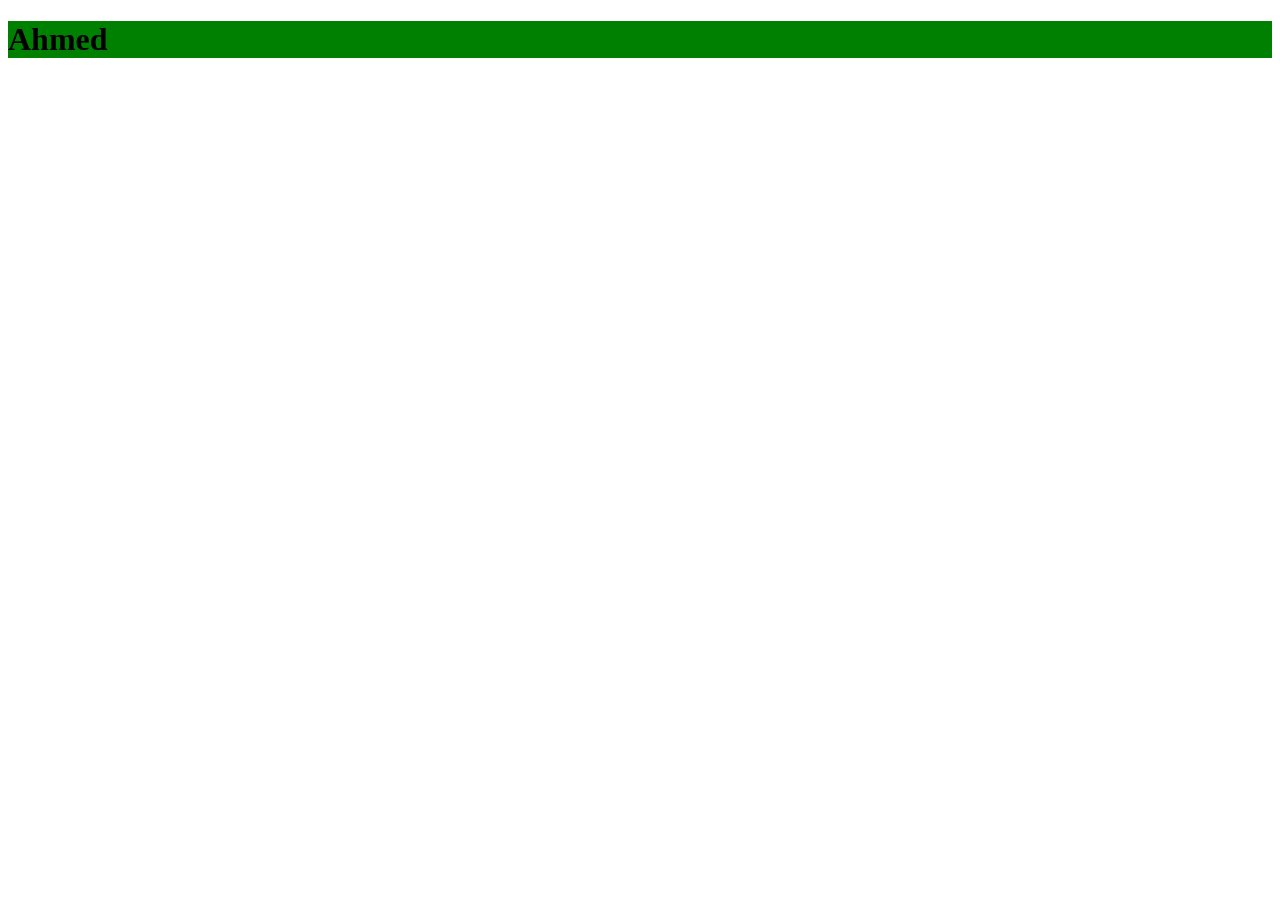
<file: index.html>
<!DOCTYPE html>
<html lang="en">
<head>
    <meta charset="UTF-8">
    <meta name="viewport" content="width=device-width, initial-scale=1.0">
    <title>Document</title>
    <link rel="stylesheet" href="style.css">
</head>
<body>
    <div>
        <h1 class="style">Ahmed</h1>
    </div>
</body>
</html>
</file>
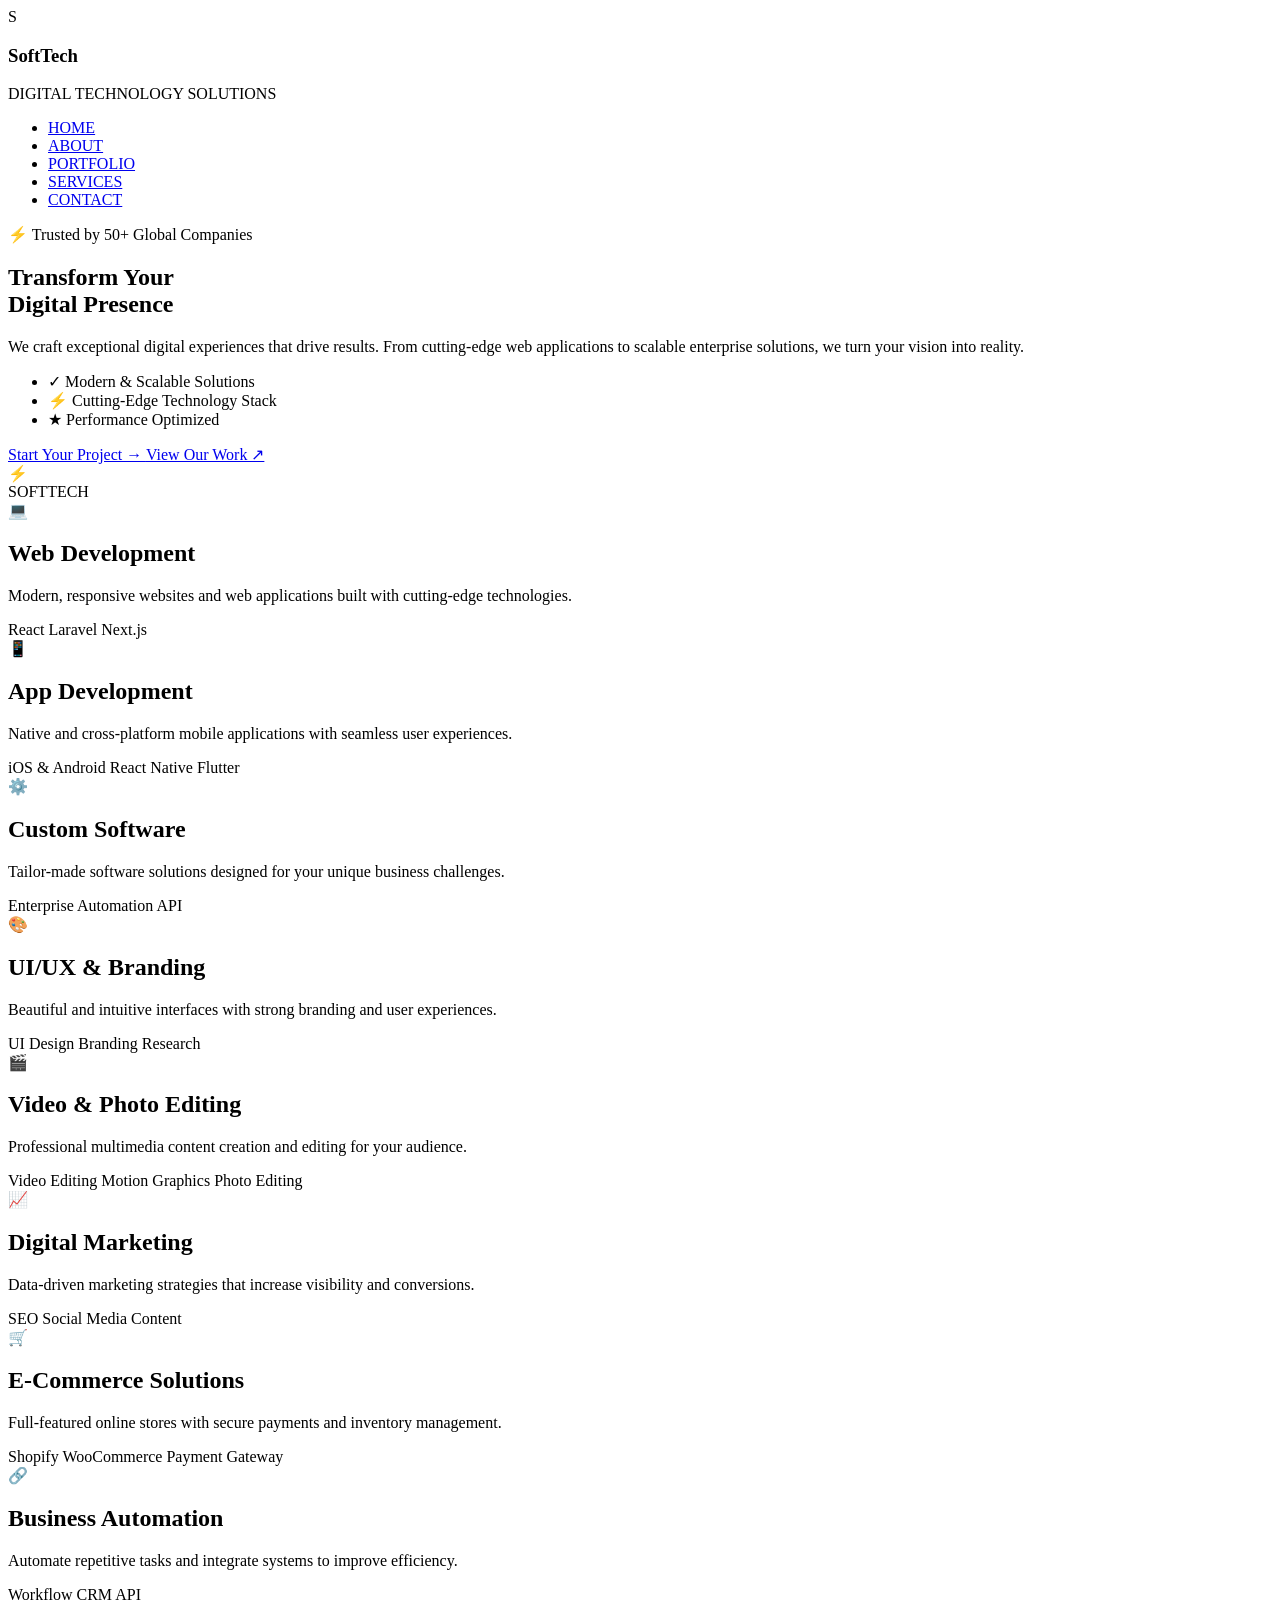
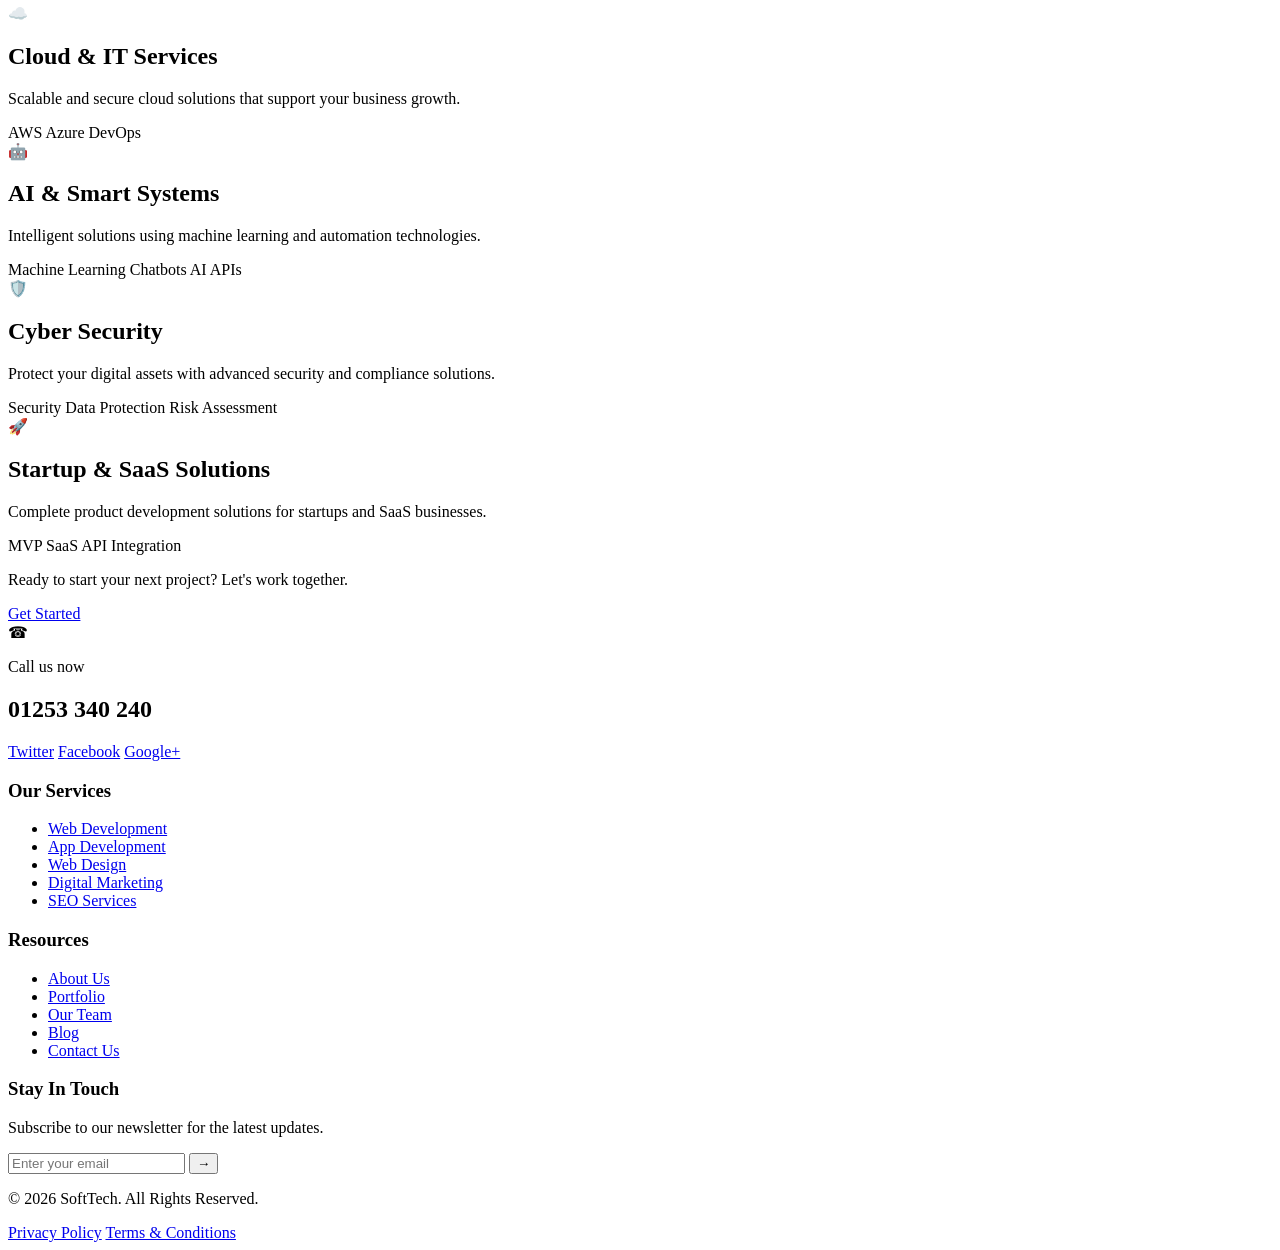
<file: inam.html>
<!doctype html>
<html lang="en">
  <head>
    <meta charset="UTF-8" />
    <meta name="viewport" content="width=device-width, initial-scale=1.0" />
    <title>Document</title>
  </head>
  <body>
    <nav class="navbar"></nav>
    <!-- ================= NAVBAR ================= -->

    <header>

        <div class="logo">

            <div class="logo-icon">
                S
            </div>

            <div class="logo-text">
                <h3>SoftTech</h3>
                <span>DIGITAL TECHNOLOGY SOLUTIONS</span>
            </div>

        </div>

        <nav>
            <ul>
                <li><a href="#" class="active">HOME</a></li>
                <li><a href="#">ABOUT</a></li>
                <li><a href="#">PORTFOLIO</a></li>
                <li><a href="#">SERVICES</a></li>
                <li><a href="#">CONTACT</a></li>
            </ul>
        </nav>

    </header>
    <body class="main body">
      <section class="hero section">
        <div class="hero content">
                <div class="hero-content">

                    <div class="badge">
                        ⚡ Trusted by 50+ Global Companies
                    </div>

                    <h1>
                        Transform Your
                        <br>
                        <span>Digital Presence</span>
                    </h1>

                    <p>
                        We craft exceptional digital experiences that drive
                        results. From cutting-edge web applications to scalable
                        enterprise solutions, we turn your vision into reality.
                    </p>

                    <!-- Features -->

                    <ul class="features">

                        <li>
                            <span>✓</span>
                            Modern & Scalable Solutions
                        </li>

                        <li>
                            <span>⚡</span>
                            Cutting-Edge Technology Stack
                        </li>

                        <li>
                            <span>★</span>
                            Performance Optimized
                        </li>

                    </ul>


                    <!-- Buttons -->

                    <div class="hero-buttons">

                        <a href="#">
                            Start Your Project →
                        </a>

                        <a href="#">
                            View Our Work ↗
                        </a>

                    </div>

                </div></div>
        <div class="hero image">  <div class="hero-visual">

                    <!-- Laptop -->

                    <div class="laptop">

                        <div class="laptop-screen">

                            <div class="screen-content">
                            </div>

                        </div>

                        <div class="laptop-base">
                        </div>

                    </div>


                    <!-- Dots -->

                    <div class="dots">

                        <span></span>
                        <span></span>
                        <span></span>

                    </div>


                    <!-- Grid Boxes -->

                    <div class="box-grid">

                        <div></div>
                        <div></div>
                        <div></div>

                        <div></div>
                        <div></div>
                        <div></div>

                        <div></div>
                        <div></div>
                        <div></div>

                    </div>


                    <!-- Main Circle -->

                    <div class="main-circle">

                        <div class="bolt">
                            ⚡
                        </div>

                        <div class="circle-text">
                            SOFTTECH
                        </div>

                    </div>

                </div>

            </div>

        </section>

    </main>

</body>
</html>
</div>
      </section>

      <section class="cards-section">
        <div class="cards-header-content"></div>
        <div class="cards-container"><section class="cards">

    <div class="card">
        <div class="icon">💻</div>
        <h2>Web Development</h2>
        <p>Modern, responsive websites and web applications built with cutting-edge technologies.</p>
        <span>React</span>
        <span>Laravel</span>
        <span>Next.js</span>
    </div>

    <div class="card">
        <div class="icon">📱</div>
        <h2>App Development</h2>
        <p>Native and cross-platform mobile applications with seamless user experiences.</p>
        <span>iOS & Android</span>
        <span>React Native</span>
        <span>Flutter</span>
    </div>

    <div class="card">
        <div class="icon">⚙️</div>
        <h2>Custom Software</h2>
        <p>Tailor-made software solutions designed for your unique business challenges.</p>
        <span>Enterprise</span>
        <span>Automation</span>
        <span>API</span>
    </div>

    <div class="card">
        <div class="icon">🎨</div>
        <h2>UI/UX & Branding</h2>
        <p>Beautiful and intuitive interfaces with strong branding and user experiences.</p>
        <span>UI Design</span>
        <span>Branding</span>
        <span>Research</span>
    </div>

    <div class="card">
        <div class="icon">🎬</div>
        <h2>Video & Photo Editing</h2>
        <p>Professional multimedia content creation and editing for your audience.</p>
        <span>Video Editing</span>
        <span>Motion Graphics</span>
        <span>Photo Editing</span>
    </div>

    <div class="card">
        <div class="icon">📈</div>
        <h2>Digital Marketing</h2>
        <p>Data-driven marketing strategies that increase visibility and conversions.</p>
        <span>SEO</span>
        <span>Social Media</span>
        <span>Content</span>
    </div>

    <div class="card">
        <div class="icon">🛒</div>
        <h2>E-Commerce Solutions</h2>
        <p>Full-featured online stores with secure payments and inventory management.</p>
        <span>Shopify</span>
        <span>WooCommerce</span>
        <span>Payment Gateway</span>
    </div>

    <div class="card">
        <div class="icon">🔗</div>
        <h2>Business Automation</h2>
        <p>Automate repetitive tasks and integrate systems to improve efficiency.</p>
        <span>Workflow</span>
        <span>CRM</span>
        <span>API</span>
    </div>

    <div class="card">
        <div class="icon">☁️</div>
        <h2>Cloud & IT Services</h2>
        <p>Scalable and secure cloud solutions that support your business growth.</p>
        <span>AWS</span>
        <span>Azure</span>
        <span>DevOps</span>
    </div>

    <div class="card">
        <div class="icon">🤖</div>
        <h2>AI & Smart Systems</h2>
        <p>Intelligent solutions using machine learning and automation technologies.</p>
        <span>Machine Learning</span>
        <span>Chatbots</span>
        <span>AI APIs</span>
    </div>

    <div class="card">
        <div class="icon">🛡️</div>
        <h2>Cyber Security</h2>
        <p>Protect your digital assets with advanced security and compliance solutions.</p>
        <span>Security</span>
        <span>Data Protection</span>
        <span>Risk Assessment</span>
    </div>

    <div class="card">
        <div class="icon">🚀</div>
        <h2>Startup & SaaS Solutions</h2>
        <p>Complete product development solutions for startups and SaaS businesses.</p>
        <span>MVP</span>
        <span>SaaS</span>
        <span>API Integration</span>
    </div>

</section>
</div>
      </section>
    </body>
    <footer class="footer"><footer>

    <!-- Top Footer Bar -->
    <div class="footer-top">
        <p>Ready to start your next project? Let's work together.</p>
        <a href="#">Get Started</a>
    </div>

    <!-- Main Footer -->
    <div class="footer-main">

        <!-- Contact Information -->
        <div class="footer-contact">

            <div class="contact-icon">
                ☎
            </div>

            <div>
                <p>Call us now</p>
                <h2>01253 340 240</h2>
            </div>

        </div>

        <!-- Social Media -->
        <div class="social-links">
            <a href="#">Twitter</a>
            <a href="#">Facebook</a>
            <a href="#">Google+</a>
        </div>

        <!-- Footer Columns -->
        <div class="footer-columns">

            <!-- Quick Links -->
            <div class="footer-column">
                <h3>Our Services</h3>

                <ul>
                    <li><a href="#">Web Development</a></li>
                    <li><a href="#">App Development</a></li>
                    <li><a href="#">Web Design</a></li>
                    <li><a href="#">Digital Marketing</a></li>
                    <li><a href="#">SEO Services</a></li>
                </ul>
            </div>

            <!-- Resources -->
            <div class="footer-column">
                <h3>Resources</h3>

                <ul>
                    <li><a href="#">About Us</a></li>
                    <li><a href="#">Portfolio</a></li>
                    <li><a href="#">Our Team</a></li>
                    <li><a href="#">Blog</a></li>
                    <li><a href="#">Contact Us</a></li>
                </ul>
            </div>

            <!-- Newsletter -->
            <div class="footer-newsletter">

                <h3>Stay In Touch</h3>

                <p>
                    Subscribe to our newsletter for the latest updates.
                </p>

                <form>
                    <input
                        type="email"
                        placeholder="Enter your email"
                    >

                    <button type="submit">
                        →
                    </button>
                </form>

            </div>

        </div>

    </div>

    <!-- Bottom Footer -->
    <div class="footer-bottom">

        <p>
            © 2026 SoftTech. All Rights Reserved.
        </p>

        <div>
            <a href="#">Privacy Policy</a>
            <a href="#">Terms & Conditions</a>
        </div>

    </div>

</footer>
</footer>
  </body>
</html>
</file>
<file: style.css>
.style{
    background-color:green ;
}
</file>
